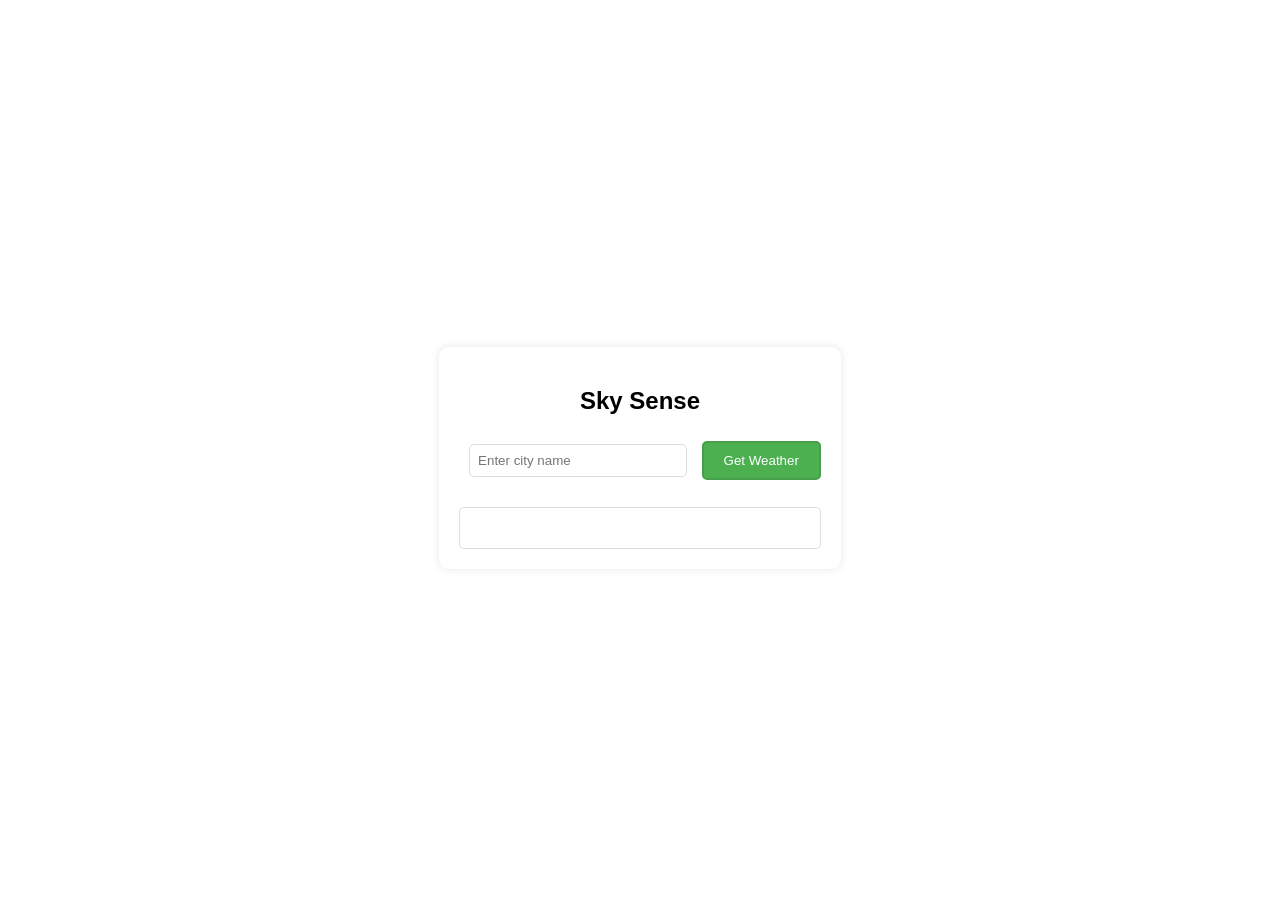
<file: index.html>
<!DOCTYPE html>
<html lang="en">

<head>
    <meta charset="UTF-8">
    <meta name="viewport" content="width=device-width, initial-scale=1.0">
    <title>Sky Sense</title>
    <link rel="icon" href="https://cdn-icons-png.flaticon.com/512/4052/4052984.png">
    <link rel="stylesheet" href="weather.css">
</head>

<body>
    <div class="container">
        <h2>Sky Sense</h2>
        <input type="text" id="cityInput" placeholder="Enter city name">
        <button onclick="getWeather()">Get Weather</button>
        <div id="weatherData"></div>
    </div>

    <script src="weather.js"></script>

</body>

</html>
</file>
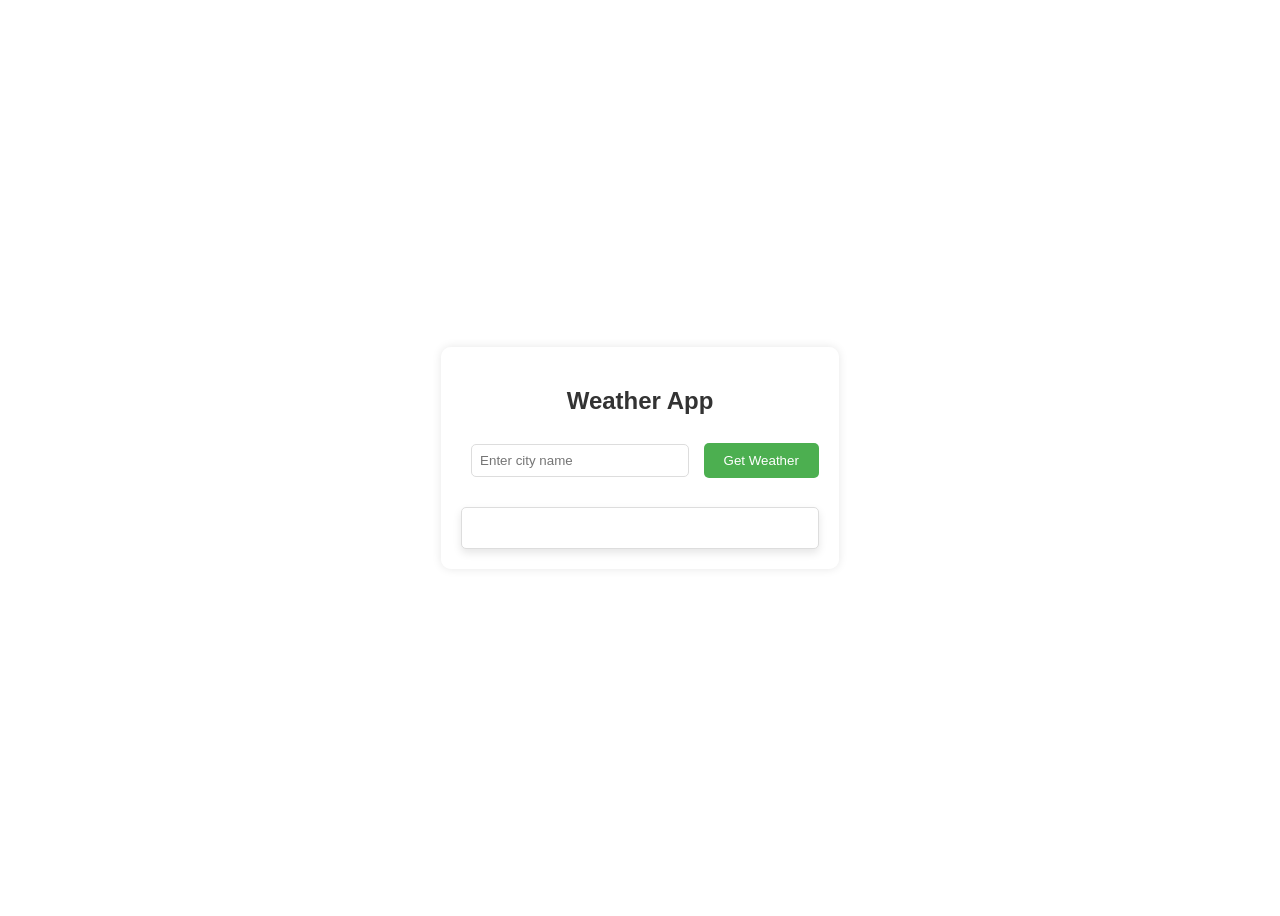
<file: Index.html>
<!DOCTYPE html>
<html lang="en">
<head>
    <meta charset="UTF-8">
    <meta name="viewport" content="width=device-width, initial-scale=1.0">
    <link rel="icon" href="https://cdn-icons-png.flaticon.com/512/4052/4052984.png">
    <title>Weather App</title>
    <style>
       body {
            font-family: Arial, sans-serif;
            display: flex;
            justify-content: center;
            align-items: center;
            height: 100vh;
            flex-direction: column;
            background-size: cover;
            background-position: center;
            /* transition: background-image  ; */
            opacity: background-image 80%;
        }

        .container {
            background-color: rgba(255, 255, 255, 0.8);
            padding: 20px;
            border-radius: 10px;
            box-shadow: 0 0 10px rgba(0, 0, 0, 0.1);
            text-align: center;
        }

        h2 {
            color: #333;
        }

        input[type="text"] {
            padding: 8px;
            margin: 10px;
            width: 200px;
            border-radius: 5px;
            border: 1px solid #ddd;
        }

        button {
            padding: 10px 20px;
            background-color: #4CAF50;
            color: white;
            border: none;
            border-radius: 5px;
            cursor: pointer;
        }

        button:hover {
            background-color: #45a049;
        }

        #weatherData {
            margin-top: 20px;
            padding: 20px;
            border-radius: 5px;
            border: 1px solid #ddd;
            background-color: #fff;
            box-shadow: 0 4px 8px rgba(0, 0, 0, 0.1);
        }
    </style>
</head>
<body>
    <div class="container">
        <h2>Weather App</h2>
        <input type="text" id="cityInput" placeholder="Enter city name">
        <button onclick="getWeather()">Get Weather</button>
        <div id="weatherData"></div>
    </div>

    <script>
        async function getWeather() {
            const city = document.getElementById('cityInput').value;
            const apiKey = '36454e3a0498fa4d928b2174262a1359'; // Replace with your own OpenWeatherMap API key
            const url = `https://api.openweathermap.org/data/2.5/weather?q=${city}&appid=${apiKey}&units=metric`;

            try {
                const response = await fetch(url);
                const data = await response.json();
                const weatherData = document.getElementById('weatherData');

                if (data.cod === 200) {
                    const { main, weather } = data;
                    const { temp } = main;
                    const { description, main: weatherMain } = weather[0];

                    weatherData.innerHTML = `
                        <h3>Weather in ${city}</h3>
                        <p>Temperature: ${temp}°C</p>
                        <p>Weather: ${description}</p>
                    `;

                    // Change background based on weather
                    if (weatherMain === 'Clear') {
                        document.body.style.backgroundImage = "url('https://source.unsplash.com/1920x1080/?clear')"; // Replace with your own image URL
                    } else if (weatherMain === 'Clouds') {
                        document.body.style.backgroundImage = "url('https://source.unsplash.com/1920x1080/?cloudy')"; // Replace with your own image URL
                    } else if (weatherMain === 'Rain') {
                        document.body.style.backgroundImage = "url('https://source.unsplash.com/1920x1080/?rainy')"; // Replace with your own image URL
                    } else {
                        document.body.style.backgroundImage = "url('https://source.unsplash.com/1920x1080/?weather')"; // Replace with your own image URL
                    }
                } else {
                    weatherData.innerHTML = `<p>City not found</p>`;
                }
            } catch (error) {
                console.error('Error fetching data', error);
            }
        }
    </script>
</body>
</html>
</file>
<file: weather.css>
body {
    font-family: Arial, sans-serif;
    display: flex;
    justify-content: center;
    align-items: center;
    height: 100vh;
    flex-direction: column;
    background-size: cover;
    background-position: center;
    background-image: url(https://ubuntuhandbook.org/wp-content/uploads/2021/07/M-Maggs-pixabay.jpg);
    opacity: background-image 80%;

}

.container {
    /* background-color: rgba(255, 255, 255, 0.8); */
    background-color: transparent;
    backdrop-filter: blur(3px);
    padding: 20px;
    border-radius: 10px;
    box-shadow: 0 0 10px rgba(0, 0, 0, 0.1);
    text-align: center;
}

h2 {
    color: black;
}

input[type="text"] {
    padding: 8px;
    margin: 10px;
    width: 200px;
    border-radius: 5px;
    border: 1px solid #ddd;
}

button {
    padding: 10px 20px;
    background-color: #4CAF50;
    color: white;
    border: 2px solid #45a049;
    border-radius: 5px;
    cursor: pointer;
    transition: .2s;
}

button:hover {
    background-color: transparent;
    color: #45a049;
}

#weatherData {
    margin-top: 20px;
    padding: 20px;
    border-radius: 5px;
    border: 1px solid #ddd;
    /* color:#4CAF50; */
    /* background-color: #fff;
box-shadow: 0 4px 8px rgba(0, 0, 0, 0.1); */
}

footer {


    text-align: center;
    width: 100%;
    position: fixed;
    bottom: 0;
    padding: 10px 0;
}
</file>
